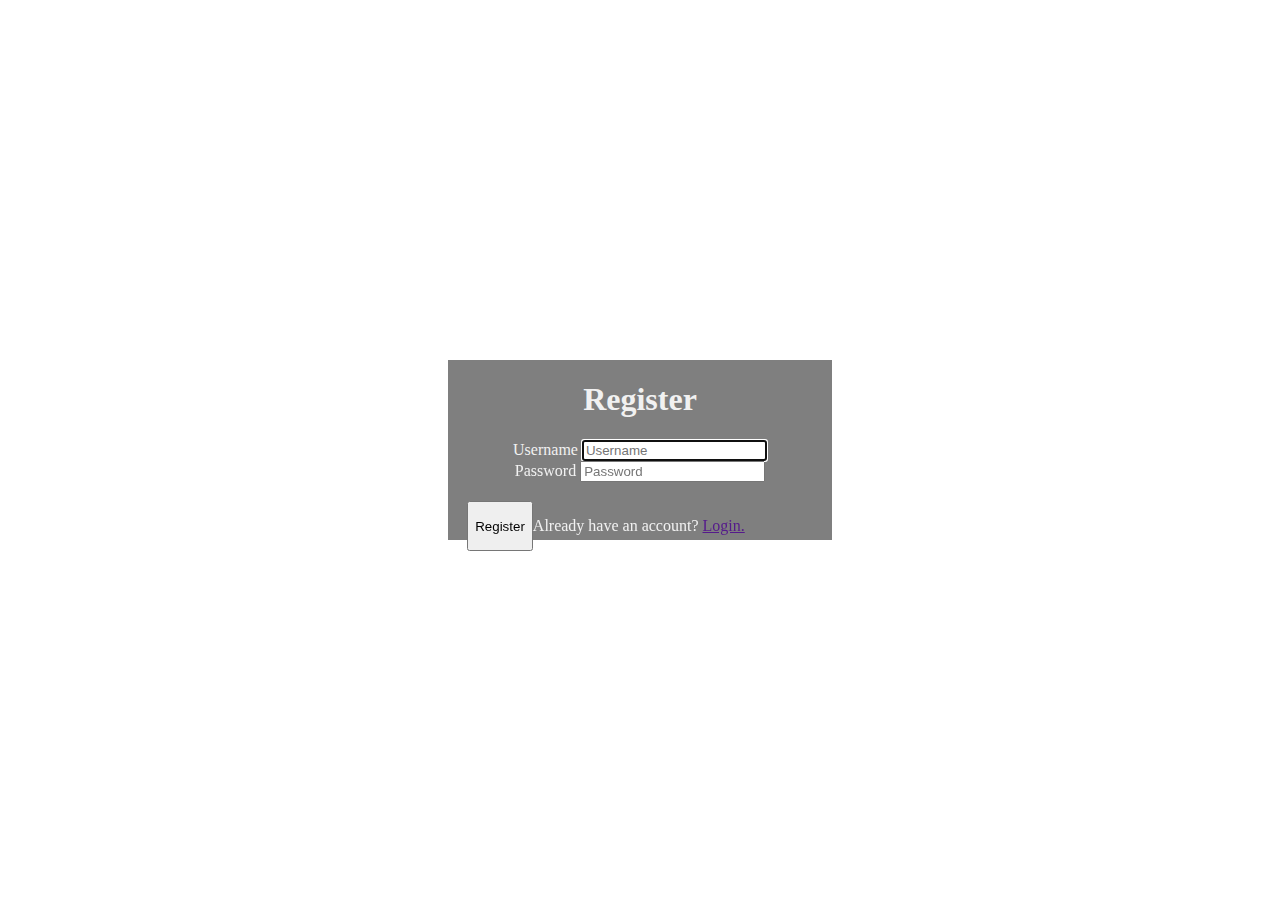
<file: client_packages/gamemode/auth/register/index.html>
<html lang="en">
<head>
    <meta charset="UTF-8">
    <meta http-equiv="X-UA-Compatible" content="IE=edge">
    <meta name="viewport" content="width=device-width, initial-scale=1.0">
    <link rel="stylesheet" href="style.css">
    <script src="jquery-3.2.1.js"></script>
    <title>Document</title>
</head>
<body>
    <div class="main">
        <div class="form-div">
            <form id="register-form">
                <h1>Register</h1>
                <div>
                    <label for="username">Username</label>
                    <input id="username" name="username" placeholder="Username" spellcheck="false" autofocus>
                </div>
                <div>
                    <label for="password">Password</label>
                    <input type="password" id="password" name="password" placeholder="Password" spellcheck="false" autofocus>
                </div>
                <div class="buttons">
                    <button type="submit" onclick="onClickSubmit()">Register</button>
                    <p>Already have an account? <a href="" onclick="onButtonClick()">Login.</a></p>
                </div>
                
            </form>
        </div>
    </div>
    <script type="text/javascript" src="register.js"></script>
    <!-- <script>
        const form = document.getElementById("register-form");
        const login = document.getElementById("login");

        form.addEventListener("submit", (event) => {
            event.preventDefault();
            const username = document.getElementById("username").value.toString();
            const password = document.getElementById("password").value;

            mp.trigger("registerSubmit", username, password);
        })
    </script> -->
</body>
</html>
</file>
<file: client_packages/gamemode/auth/register/style.css>
.main {
    position: absolute;
    top: 50%;
    left: 50%;
    transform: translate(-50%, -50%);
    background-color: rgba(0, 0, 0, 0.5);
    color: #f1f1f1;
    width: 30vw;
    height: 20vh;
    text-align: center;
}

.form-div {
    display: flex;
    flex-direction: column;
}

.buttons {
    display: flex;
    margin: 5%;
}
</file>
